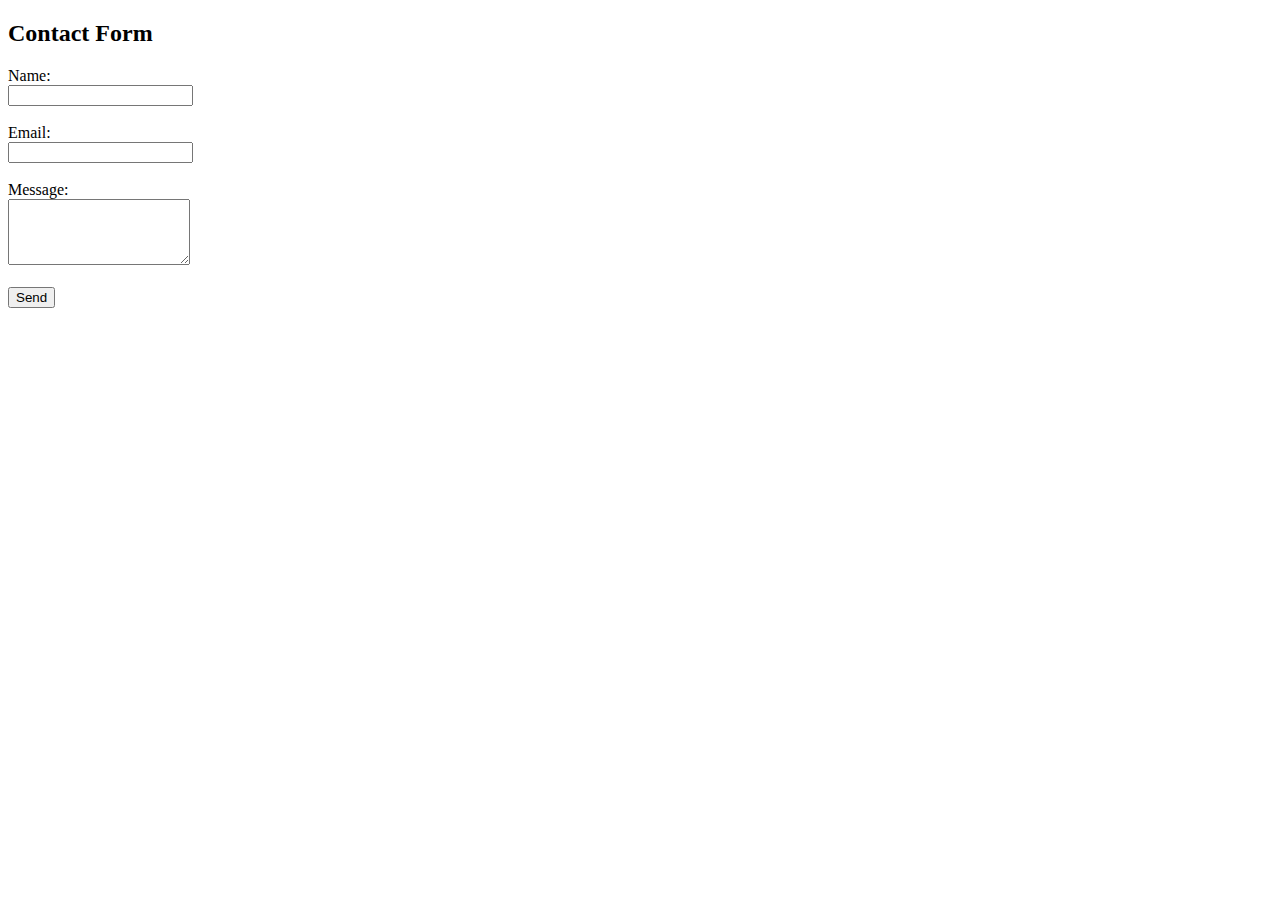
<file: contact.html>
<!DOCTYPE html>
<html>
<head>
  <title>Contact Me</title>
</head>
<body>
  <h2>Contact Form</h2>
  <form method="POST">
    <label>Name:</label><br>
    <input type="text" name="name" required><br><br>
    <label>Email:</label><br>
    <input type="email" name="email" required><br><br>
    <label>Message:</label><br>
    <textarea name="message" rows="4" required></textarea><br><br>
    <input type="submit" value="Send">
  </form>
</body>
</html>
</file>
